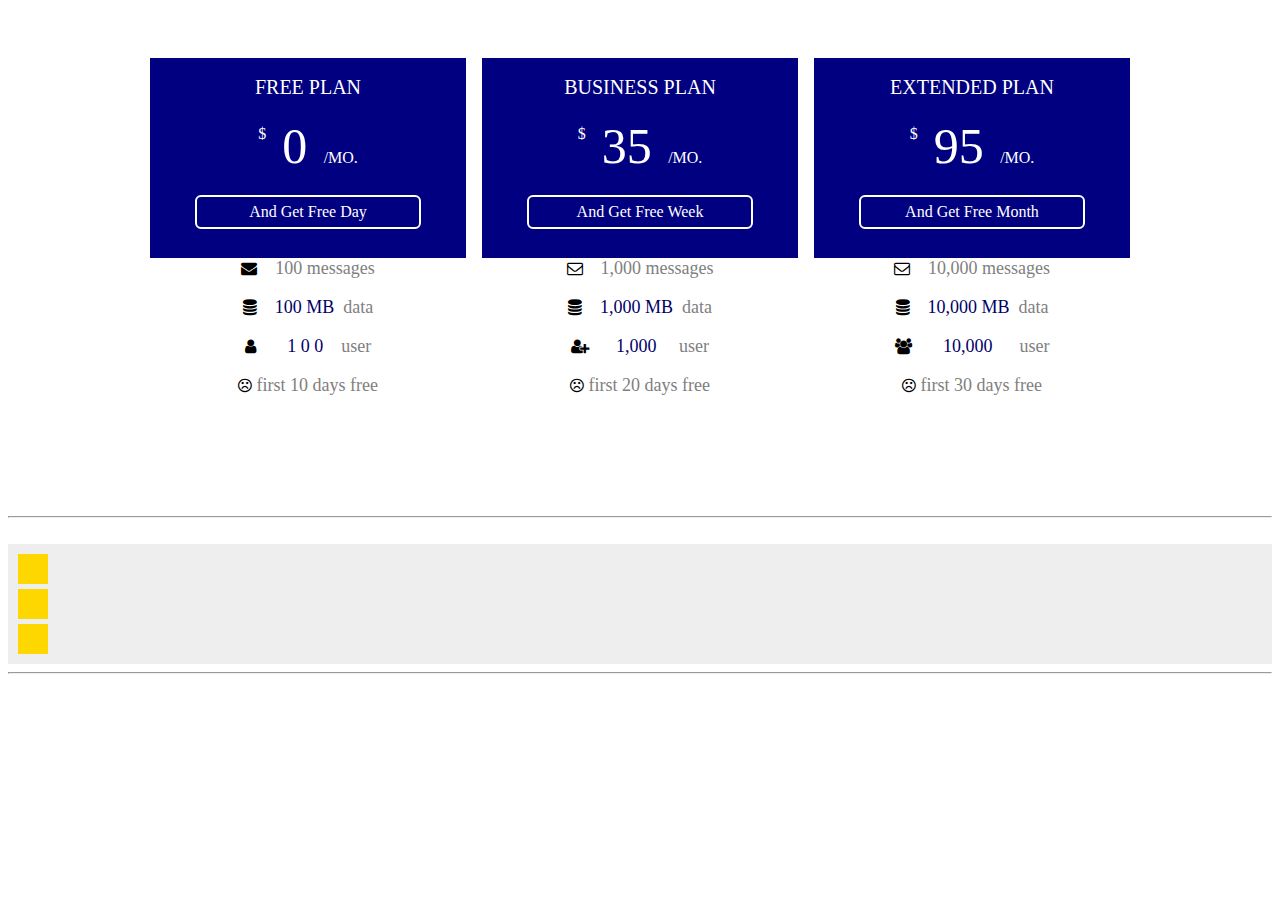
<file: index.html>
<!doctype html>
<html>
<head>
    <meta charset="UTF-8">
    <title>Untitled Document</title>
    <link rel="stylesheet" href="main.css">
    <link rel="stylesheet" href="css/font-awesome.css">
</head>
<body>
    <div class="col">
        <div class="price-box">
            <div class="plan-text">FREE PLAN</div>
            <div class="price-text">
                <div class="doller">$&nbsp;&nbsp;&nbsp;</div>
                <div class="amount">0&nbsp</div>
                <div class="per-month">/MO.</div>
            </div>
            <div class="btn-box">And Get Free Day</div>
        </div>
        <i class="fa fa-envelope" aria-hidden="true"></i><div class="message">&nbsp;&nbsp;&nbsp;&nbsp;100 messages</div>
        <br>
        <br>
        <i class="fa fa-database" aria-hidden="true"></i><div class="data">&nbsp;&nbsp;&nbsp;&nbsp;100 MB&nbsp</div><div class="message">&nbsp;data</div>
        <br>
        <br>
        <i class="fa fa-user" aria-hidden="true"></i><div class="data">&nbsp;&nbsp;&nbsp;&nbsp;&nbsp;&nbsp;&nbsp;1&nbsp;0&nbsp;0&nbsp;&nbsp;</div><div class="message">&nbsp;&nbsp;user</div>
        <br>
        <br>
        <i class="fa fa-frown-o" aria-hidden="true"></i><div class="message">&nbsp;first 10 days free</div>
    </div>
 <div class="col">
        <div class="price-box">
            <div class="plan-text">BUSINESS PLAN</div>
            <div class="price-text">
                <div class="doller">$&nbsp;&nbsp;&nbsp;</div>
                <div class="amount">35&nbsp</div>
                <div class="per-month">/MO.</div>
            </div>
            <div class="btn-box">And Get Free Week</div>
        </div>
        <i class="fa fa-envelope-o" aria-hidden="true"></i><div class="message">&nbsp;&nbsp;&nbsp;&nbsp;1,000 messages</div>
        <br>
        <br>
        <i class="fa fa-database" aria-hidden="true"></i><div class="data">&nbsp;&nbsp;&nbsp;&nbsp;1,000 MB&nbsp</div><div class="message">&nbsp;data</div>
        <br>
        <br>
        <i class="fa fa-user-plus" aria-hidden="true"></i><div class="data">&nbsp;&nbsp;&nbsp;&nbsp;&nbsp;&nbsp;1,000&nbsp;&nbsp;&nbsp;</div><div class="message">&nbsp;&nbsp;user</div>
        <br>
        <br>
        <i class="fa fa-frown-o" aria-hidden="true"></i><div class="message">&nbsp;first 20 days free</div>
    </div>
 <div class="col">
        <div class="price-box">
            <div class="plan-text">EXTENDED PLAN</div>
            <div class="price-text">
                <div class="doller">$&nbsp;&nbsp;&nbsp;</div>
                <div class="amount">95&nbsp</div>
                <div class="per-month">/MO.</div>
            </div>
            <div class="btn-box">And Get Free Month</div>
        </div>
        <i class="fa fa-envelope-o" aria-hidden="true"></i><div class="message">&nbsp;&nbsp;&nbsp;&nbsp;10,000 messages</div>
        <br>
        <br>
        <i class="fa fa-database" aria-hidden="true"></i><div class="data">&nbsp;&nbsp;&nbsp;&nbsp;10,000 MB&nbsp</div><div class="message">&nbsp;data</div>
        <br>
        <br>
        <i class="fa fa-users" aria-hidden="true"></i><div class="data">&nbsp;&nbsp;&nbsp;&nbsp;&nbsp;&nbsp;&nbsp;10,000&nbsp;&nbsp;</div><div class="message">&nbsp;&nbsp;&nbsp;&nbsp;user</div>
        <br>
        <br>
        <i class="fa fa-frown-o" aria-hidden="true"></i><div class="message">&nbsp;first 30 days free</div>
    </div>
<hr>
<br>

<div class="bar-group">
  <div class="bar item1">
  </div>
  <div class="bar item2">
  </div>
  <div class="bar item3">
  </div> 
</div>

<hr>
<br>


</body>
</html>
</file>
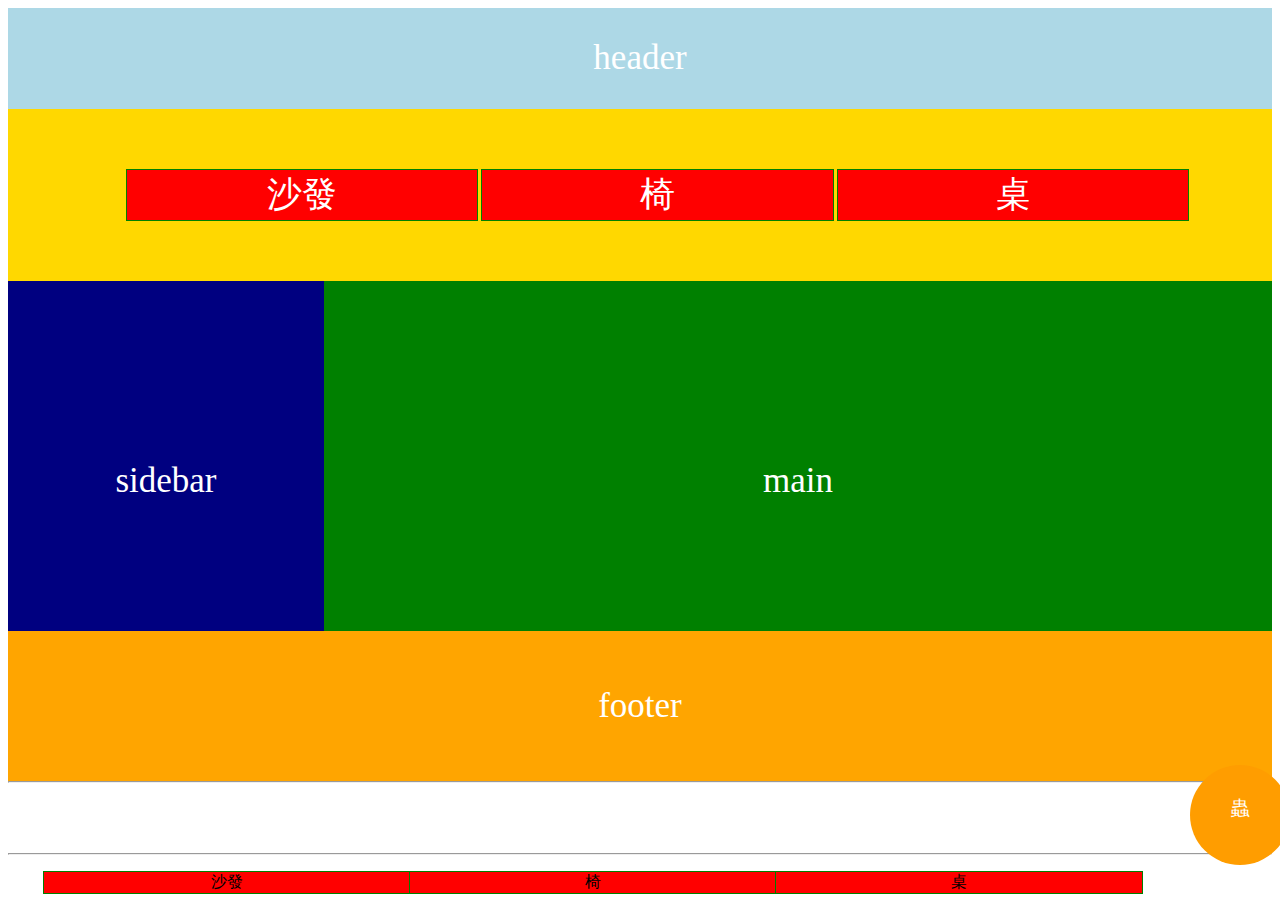
<file: index3.html>
<!doctype html>
<html>
<head>
    <meta charset="UTF-8">
    <title>Untitled Document</title>
    <link rel="stylesheet" href="main3.css">
    
</head>

<body>
    <div class="header">header</div>
    <div class="nav"><ul class="nav1">
    <li>沙發
        <ul class="submenu">
           <li>單人沙發</li>
           <li>雙人沙發</li>
           <li>三人沙發</li>
        </ul>
    </li>
    <!-- -->

    <li>椅
        <ul class="submenu">
           <li>工業風復古椅</li>
           <li>北歐風餐椅</li>
           <li>吧台椅</li>
           <li>長凳</li>
        </ul>
    </li>
    <!-- -->
    
    <li>桌
        <ul class="submenu">
           <li>餐桌</li>
           <li>茶几</li>
           <li>書桌</li>
           <li>吧台桌</li>
           <li>鏡台</li>
    </li>
</ul>
</div>
    
    <div class="sidebar">sidebar</div>
    <div class="main">main</div>
    <div class="footer">footer</div>
<hr>
<br>
<br>
<br>
<hr>

<ul class="nav1">
    <li>沙發
        <ul class="submenu">
           <li>單人沙發</li>
           <li>雙人沙發</li>
           <li>三人沙發</li>
        </ul>
    </li>
    <!-- -->

    <li>椅
        <ul class="submenu">
           <li>工業風復古椅</li>
           <li>北歐風餐椅</li>
           <li>吧台椅</li>
           <li>長凳</li>
        </ul>
    </li>
    <!-- -->
    
    <li>桌
        <ul class="submenu">
           <li>餐桌</li>
           <li>茶几</li>
           <li>書桌</li>
           <li>吧台桌</li>
           <li>鏡台</li>
    </li>
</ul>

<div class="fixed">蟲</div>



</body>
</html>
</file>
<file: main.css>
body{
    background: url(http://www.sony.jp/ichigan/community/wallpaper/images/photocon1612/02_1920_1280.jpg);
   text-align: center;
}
.col{
    width: 25%;
    height: 400px;
    background: white;
    display: inline-block;
    margin: 50px 6px; 
}
.price-box{
    width: 100%;
    height: 200px;
    background: navy;
    color: white;
}
.plan-text{
    text-align: center;
    padding: 18px 0px;
    font-size: 20px;
}
.price-text *{
    display: inline-block;
}
.price-text{
    text-align: center;
}
.amount{
    font-size: 50px;
}
.doller{
    vertical-align: top;
    padding-top: 8px;
}
.btn-box{
    text-align: center;
    border: 2px solid white;
    width: 70%;
    margin-left: auto;
    margin-right: auto;
    padding: 6px 0px;
    border-radius: 6px;
    margin-top: 20px;
}

.message{
    color: grey;
    font-family: calibri;
    display: inline;
    font-size: 18px;
}

.data{
    color: #000067;
    display: inline;
    font-size: 18px;
}

.fixed {
    height: 100px;
    width: 100px;
    background: #ff9d00;
    position: fixed;
    left: 93%;
    top: 85%;
/*    text-align: center;*/
    line-height: 35px;
    font-size: 20px;
/*    color: #191919;*/
    border-radius: 50%;
}

.bar-group{
  background: #eee;
  height: 100px;
  padding:10px;
}
div.bar {
	width: 30px;
	height: 30px;
	background-color: gold;
	margin-bottom: 5px;
    transition:1s;
}

div.bar.item1:hover{
  transition:0.8s;
  width:900px;
  background:red;
  
}
div.bar.item2:hover{
  transition:0.4s;
  width:300px;
  background:red;
  
}
div.bar.item3:hover{
  transition:0.5s;
  width:600px;
  background:red;
  
}
</file>
<file: main3.css>
div{
    color: white;
    font-size: 35px;
    font-family: 微軟正黑體;
    font-weight: strong;
    text-align: center;
    float: left;
    line-height: 50px;
    padding: 2%;
    
}
*{
box-sizing: border-box
}
.header{
    background: lightblue;
    width: 100%;
    
}
.nav{
    background: #ffd800;
    width: 100%
}

.sidebar{
    width:25%;
    height: 350px;
    background: navy;
    line-height: 350px;
}

.main{
    width:75%;
    height: 350px;
    background: green;
    line-height: 350px;
}

.footer{
    width:100%;
    height: 150px;
    background: orange;
    line-height: 100px;
}


.nav1>li{
    display: inline-block;
    border: 1px solid green;
}

.submenu{
    background: #eee;
}


.nav1>li{
    display: inline-block;
    border: 1px solid green;
    position: relative;
    width: 30%;
    margin-left: -5px;
    text-align: center;
    background: red;
    
}

li{
    cursor:pointer;
}

.submenu{
    background: #eee;
    position: absolute;
    left: -1px; 
    top: 100%; 
    width: 101%;
    padding: 0;
    display: none;
}

.submenu li{
    list-style: none;
}

.nav1>li:hover .submenu{
    display: block;
}

.submenu>li:hover{
    background: #eee;
    color: #aaa;
}

.fixed {
    height: 100px;
    width: 100px;
    background: #ff9d00;
    position: fixed;
    left: 93%;
    top: 85%;
/*    text-align: center;*/
    line-height: 35px;
    font-size: 20px;
/*    color: #191919;*/
    border-radius: 50%;
}
</file>
